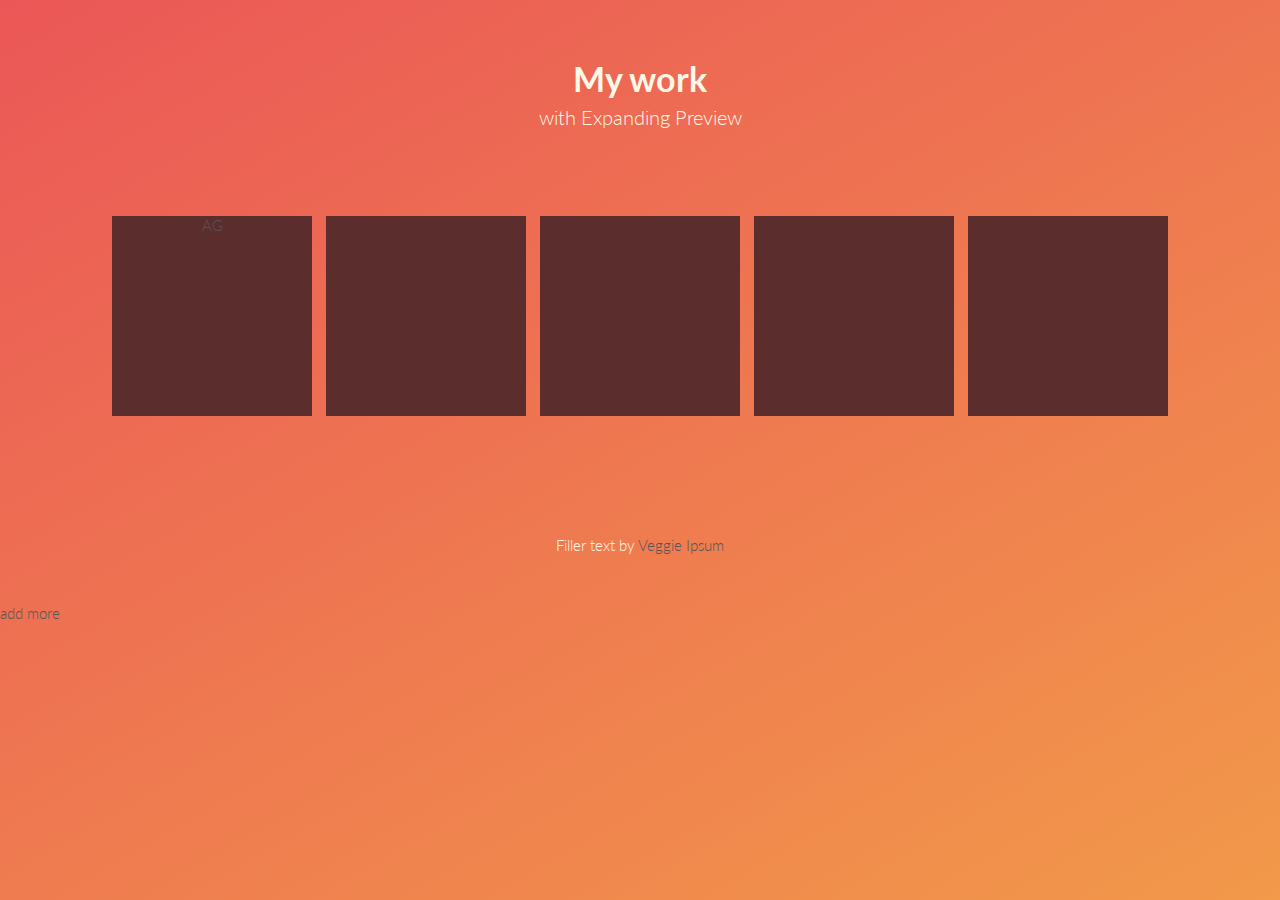
<file: portfolio.html>
<!DOCTYPE html>
<html lang="en">

<head>
	<meta charset="UTF-8" />
	<meta http-equiv="X-UA-Compatible" content="IE=edge,chrome=1">
	<meta name="viewport" content="width=device-width, initial-scale=1.0">
	<title>Thumbnail Grid with Expanding Preview</title>
	<meta name="description" content="Thumbnail Grid with Expanding Preview" />
	<meta name="keywords" content="thumbnails, grid, preview, google image search, jquery, image grid, expanding, preview, portfolio"
	/>
	<meta name="author" content="Codrops" />
	<link rel="shortcut icon" href="../favicon.ico">
	<link rel="stylesheet" type="text/css" href="css/default.css" />
	<link rel="stylesheet" type="text/css" href="css/component.css" />
	<script src="js/modernizr.custom.js"></script>
</head>

<body>
	<div class="container">
		<header class="clearfix">
			<h1>My work
				<span>with Expanding Preview</span>
			</h1>
		</header>
		<div class="main">
			<ul id="og-grid" class="og-grid">
				<li>
					<a class="backColor1" href="project1.html" data-largesrc="images/thumbs/1.jpg" data-title="AgTrader" data-description="Le bon coin des agriculteurs australien. Un site permettant d'acheter et vendre du materiel agricole, ainsi que du betail ou des chevaux.">
						<div>
							AG
						</div>
					</a>
				</li>
				<li>
					<a class="backColor1" href="http://cargocollective.com/jaimemartinez/" data-largesrc="images/3.jpg" data-title="Dandelion horseradish"
					    data-description="Cabbage bamboo shoot broccoli rabe chickpea chard sea lettuce lettuce ricebean artichoke earthnut pea aubergine okra brussels sprout avocado tomato.">

					</a>
				</li>
				<li>
					<a class="backColor1" href="http://cargocollective.com/jaimemartinez/" data-largesrc="images/1.jpg" data-title="Azuki bean"
					    data-description="Swiss chard pumpkin bunya nuts maize plantain aubergine napa cabbage soko coriander sweet pepper water spinach winter purslane shallot tigernut lentil beetroot.">
					</a>
				</li>
				<li>
					<a class="backColor1" href="http://cargocollective.com/jaimemartinez/" data-largesrc="images/2.jpg" data-title="Veggies sunt bona vobis"
					    data-description="Komatsuna prairie turnip wattle seed artichoke mustard horseradish taro rutabaga ricebean carrot black-eyed pea turnip greens beetroot yarrow watercress kombu.">
					</a>
				</li>
				<li>
					<a class="backColor1" href="http://cargocollective.com/jaimemartinez/" data-largesrc="images/3.jpg" data-title="Dandelion horseradish"
					    data-description="Cabbage bamboo shoot broccoli rabe chickpea chard sea lettuce lettuce ricebean artichoke earthnut pea aubergine okra brussels sprout avocado tomato.">
					</a>
				</li>
			</ul>
			<p>Filler text by
				<a href="http://veggieipsum.com/">Veggie Ipsum</a>
			</p>
			<a id="og-additems" href="#">add more</a>
		</div>
	</div>
	<!-- /container -->
	<script src="https://ajax.googleapis.com/ajax/libs/jquery/1.9.1/jquery.min.js"></script>
	<script src="js/grid.js"></script>
	<script>
		$(function () {
			Grid.init();
		});
	</script>
</body>

</html>
</file>
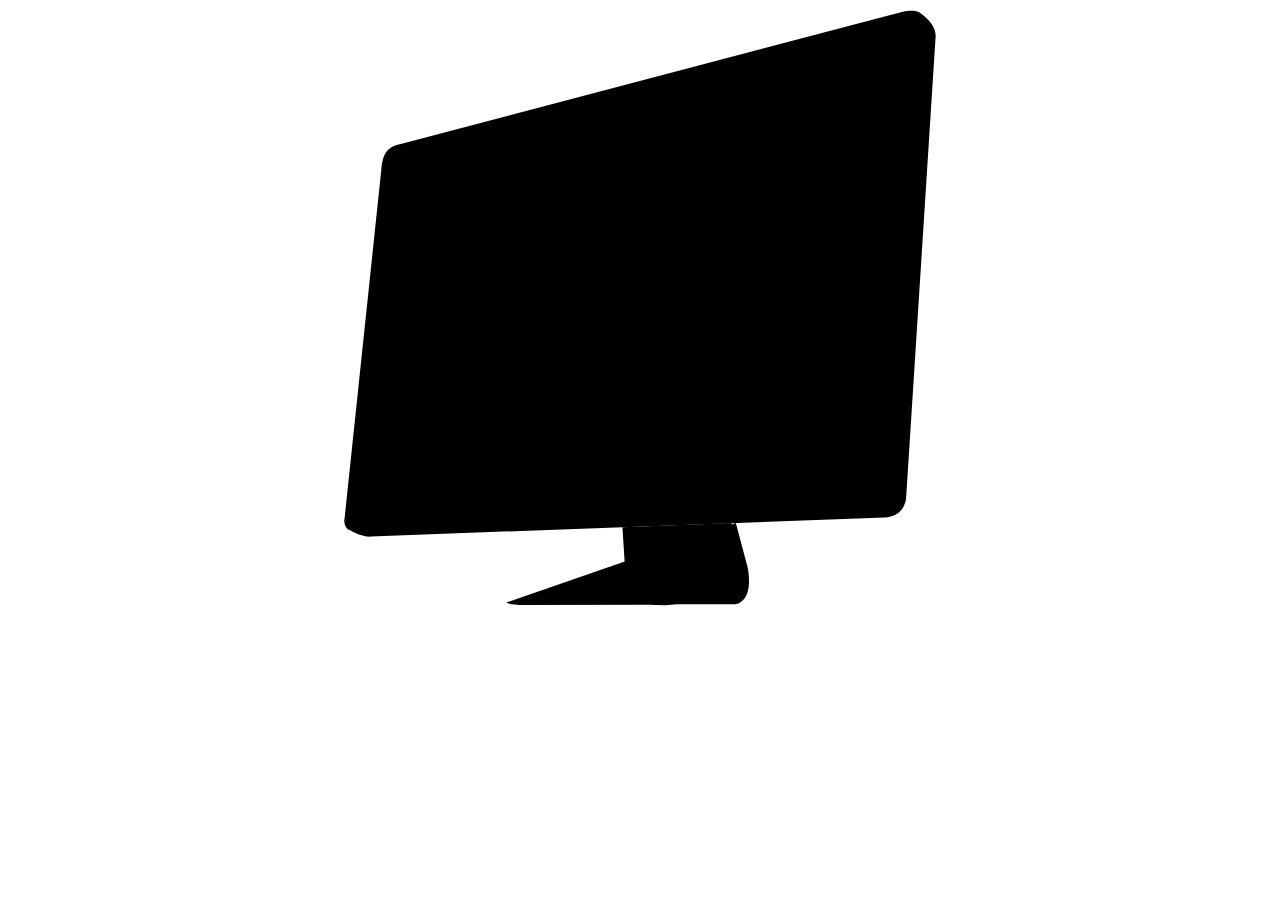
<file: test.html>
<html>

<body>
    <svg width="100%" height="600" preserveAspectRatio="xMidYMid meet" xmlns="http://www.w3.org/2000/svg" viewBox="0 0 1000 600">
        <path d="M 257.85024,158.16843 754.90716,35.953537 731.06035,405.57906 228.78695,448.8014 z"></path>
        <path d="m 259.83736,136.30872 c 0,0 -6.74232,0.97288 -11.61303,5.46502 -3.96751,3.659 -6.12527,9.40831 -7.01729,20.86596 l -36.5158,346.77284 c 0,0 -3.47753,13.41382 10.68151,14.15903 l 517.67468,-21.11485 c 0,0 18.38216,0.74522 19.87257,-19.62369 L 784.07068,11.384991 c 0,0 0.059,-13.07475 -23.20111,-7.2266959 L 259.83736,136.30872 z"></path>
        <path d="m 211.29271,522.89381 c 0,0 12.5259,6.63947 19.72988,5.64573 l 513.45197,-19.12737 c 0,0 18.87884,0.74557 21.61112,-18.87848 l 29.5596,-462.528221 c 0,0 1.49047,-10.184447 -13.54272,-21.4997553"></path>
        <path d="M 208.59466,472.34637 756.27723,432.02629"></path>
        <path d="m 591.36015,515.11602 11.15099,41.36862 c 0,0 8.62435,33.16197 -11.15099,33.16197 l -55.35924,4.26821 c 0,0 -9.65275,0.58387 -13.08781,0.58387 -1.35069,0 -5.16991,0.0265 -5.16991,0.0265 l -149.57016,-0.0347 c 0,0 -1.45726,0.12035 -1.52173,-0.0853 -0.14195,-0.4531 1.2173,-0.44973 1.2173,-0.44973 l 93.42473,-4.68143 c 0,0 23.85536,1.49042 23.85127,-27.57288 l -2.70885,-42.52741"></path>
        <path d="m 595.82547,514.94947 11.52956,43.3982 c 0,0 8.23944,32.78936 -11.52956,38.00586 h -58.52044 l -12.10971,0.99374 -16.58099,-0.61332 -128.7355,0.17849 c 0,0 -10.74373,-0.45795 -13.22753,-2.50727"></path>
        <path d="m 486.38703,90.292617 c -0.3846,2.126175 -1.9686,3.619643 -3.5379,3.335758 -1.5693,-0.283875 -2.5297,-2.237606 -2.1451,-4.363775 0.38461,-2.12617 1.96859,-3.619642 3.53789,-3.335762 1.56931,0.283879 2.52971,2.23761 2.14511,4.363779 z"></path>
        <path d="m 483.95449,571.8934 120.41968,0"></path>
        <path d="m 783.49986,166.74023 -9.12881,133.48624"></path>
        <path d="m 773.91008,309.26031 -1.81646,29.43591"></path>
    </svg>

</body>

</html>
</file>
<file: css/default.css>
/* General Demo Style */
@import url(http://fonts.googleapis.com/css?family=Lato:300,400,700);

html { height: 100%; }

.container {
	background: linear-gradient(150deg, #EB5757, #F2994A);
}

*,
*:after,
*:before {
	-webkit-box-sizing: border-box;
	-moz-box-sizing: border-box;
	box-sizing: border-box;
	padding: 0;
	margin: 0;
}

/* Clearfix hack by Nicolas Gallagher: http://nicolasgallagher.com/micro-clearfix-hack/ */
.clearfix:before,
.clearfix:after {
    content: " ";
    display: table;
}

.clearfix:after {
    clear: both;
}

.clearfix {
    *zoom: 1;
}

body {
    font-family: 'Lato', Calibri, Arial, sans-serif;
    font-weight: 300;
    font-size: 15px;
    color: #FFF8E8;    
    overflow: scroll;
    overflow-x: hidden;
}

a {
	color: #555;
	text-decoration: none;
}

.container {
	width: 100%;
	min-height: 100vh;
	position: relative;
}

.container > header {
	width: 90%;
	max-width: 1240px;
	margin: 0 auto;
	position: relative;
	padding: 0 30px 50px 30px;
}

.container > header {
	padding: 60px 30px 50px;
	text-align: center;
}

.container > header h1 {
	font-size: 34px;
	line-height: 38px;
	margin: 0 auto;
	font-weight: 700;
}

.container > header h1 span {
	display: block;
	font-size: 20px;
	font-weight: 300;
}

.main > p {
	text-align: center;
	padding: 50px 20px;
}

/* Header Style */
.codrops-top {
	line-height: 24px;
	font-size: 11px;
	background: #fff;
	background: rgba(255, 255, 255, 0.5);
	text-transform: uppercase;
	z-index: 9999;
	position: relative;
	box-shadow: 1px 0px 2px rgba(0,0,0,0.2);
}

.codrops-top a {
	padding: 0px 10px;
	letter-spacing: 1px;
	color: #333;
	display: inline-block;
}

.codrops-top a:hover {
	background: rgba(255,255,255,0.8);
	color: #000;
}

.codrops-top span.right {
	float: right;
}

.codrops-top span.right a {
	float: left;
	display: block;
}

li>a {
	width: 200px;
	height: 200px;
}

.backColor1 {
	background-color: rgb(92, 45, 45);
}
</file>
<file: css/component.css>
.og-grid {
	list-style: none;
	padding: 20px 0;
	margin: 0 auto;
	text-align: center;
	width: 100%;
}

.og-grid li {
	display: inline-block;
	margin: 10px 5px 0 5px;
	vertical-align: top;
	height: 250px;
}

.og-grid li > a,
.og-grid li > a img {
	border: none;
	outline: none;
	display: block;
	position: relative;
}

.og-grid li.og-expanded > a::after {
	top: 200px;
	border: solid transparent;
	content: " ";
	height: 0;
	width: 0;
	position: absolute;
	pointer-events: none;
	/* border-bottom-color: #EB5757; */
	border-bottom-color: black;
	border-width: 15px;
	left: 50%;
	margin: -20px 0 0 -15px;
}

.og-expander {
	position: absolute;
	/* background: linear-gradient(150deg, #EB5757, #F2994A); */
	background: linear-gradient(150deg, rgb(10, 10, 10), rgb(61, 36, 15));
	top: auto;
	left: 0;
	width: 100%;
	margin-top: 10px;
	text-align: left;
	height: 0;
	overflow: hidden;
}

.og-expander-inner {
	padding: 50px 30px;
	height: 100%;
}

.og-close {
	position: absolute;
	width: 40px;
	height: 40px;
	top: 20px;
	right: 20px;
	cursor: pointer;
}

.og-close::before,
.og-close::after {
	content: '';
	position: absolute;
	width: 100%;
	top: 50%;
	height: 1px;
	background: #FFF8E8;
	-webkit-transform: rotate(45deg);
	-moz-transform: rotate(45deg);
	transform: rotate(45deg);
}

.og-close::after {
	-webkit-transform: rotate(-45deg);
	-moz-transform: rotate(-45deg);
	transform: rotate(-45deg);
}

.og-close:hover::before,
.og-close:hover::after {
	background: #FFF8E8;
}

.og-fullimg,
.og-details {
	width: 50%;
	float: left;
	height: 100%;
	overflow: hidden;
	position: relative;
}

.og-details {
	padding: 0 40px 0 20px;
}

.og-fullimg {
	text-align: center;
}

.og-fullimg img {
	display: inline-block;
	max-height: 100%;
	max-width: 100%;
}

.og-details h3 {
	font-weight: 300;
	font-size: 52px;
	padding: 40px 0 10px;
	margin-bottom: 10px;
}

.og-details p {
	font-weight: 400;
	font-size: 16px;
	line-height: 22px;
}

.og-details a {
	font-weight: 700;
	font-size: 16px;
	color: #FFF8E8;
	text-transform: uppercase;
	letter-spacing: 2px;
	padding: 10px 20px;
	border: 3px solid #FFF8E8;
	display: inline-block;
	margin: 30px 0 0;
	outline: none;
}

.og-details a::before {
	content: '\2192';
	display: inline-block;
	margin-right: 10px;
}

.og-details a:hover {
	border-color: #FFF8E8;
	color: #FFF8E8;
}

.og-loading {
	width: 20px;
	height: 20px;
	border-radius: 50%;
	background: black;
	box-shadow: 0 0 1px rgb(27, 0, 0), 15px 30px 1px rgb(22, 9, 9), -15px 30px 1px rgb(27, 0, 0);
	position: absolute;
	top: 50%;
	left: 50%;
	margin: -25px 0 0 -25px;
	-webkit-animation: loader 0.5s infinite ease-in-out both;
	-moz-animation: loader 0.5s infinite ease-in-out both;
	animation: loader 0.5s infinite ease-in-out both;
}

@-webkit-keyframes loader {
	0% { background: #ddd; }
	33% { background: #ccc; box-shadow: 0 0 1px #ccc, 15px 30px 1px #ccc, -15px 30px 1px #ddd; }
	66% { background: #ccc; box-shadow: 0 0 1px #ccc, 15px 30px 1px #ddd, -15px 30px 1px #ccc; }
}

@-moz-keyframes loader {
	0% { background: #ddd; }
	33% { background: #ccc; box-shadow: 0 0 1px #ccc, 15px 30px 1px #ccc, -15px 30px 1px #ddd; }
	66% { background: #ccc; box-shadow: 0 0 1px #ccc, 15px 30px 1px #ddd, -15px 30px 1px #ccc; }
}

@keyframes loader {
	0% { background: #ddd; }
	33% { background: #ccc; box-shadow: 0 0 1px #ccc, 15px 30px 1px #ccc, -15px 30px 1px #ddd; }
	66% { background: #ccc; box-shadow: 0 0 1px #ccc, 15px 30px 1px #ddd, -15px 30px 1px #ccc; }
}

@media screen and (max-width: 830px) {

	.og-expander h3 { font-size: 32px; }
	.og-expander p { font-size: 13px; }
	.og-expander a { font-size: 12px; }

}

@media screen and (max-width: 650px) {

	.og-fullimg { display: none; }
	.og-details { float: none; width: 100%; }
	
}
</file>
